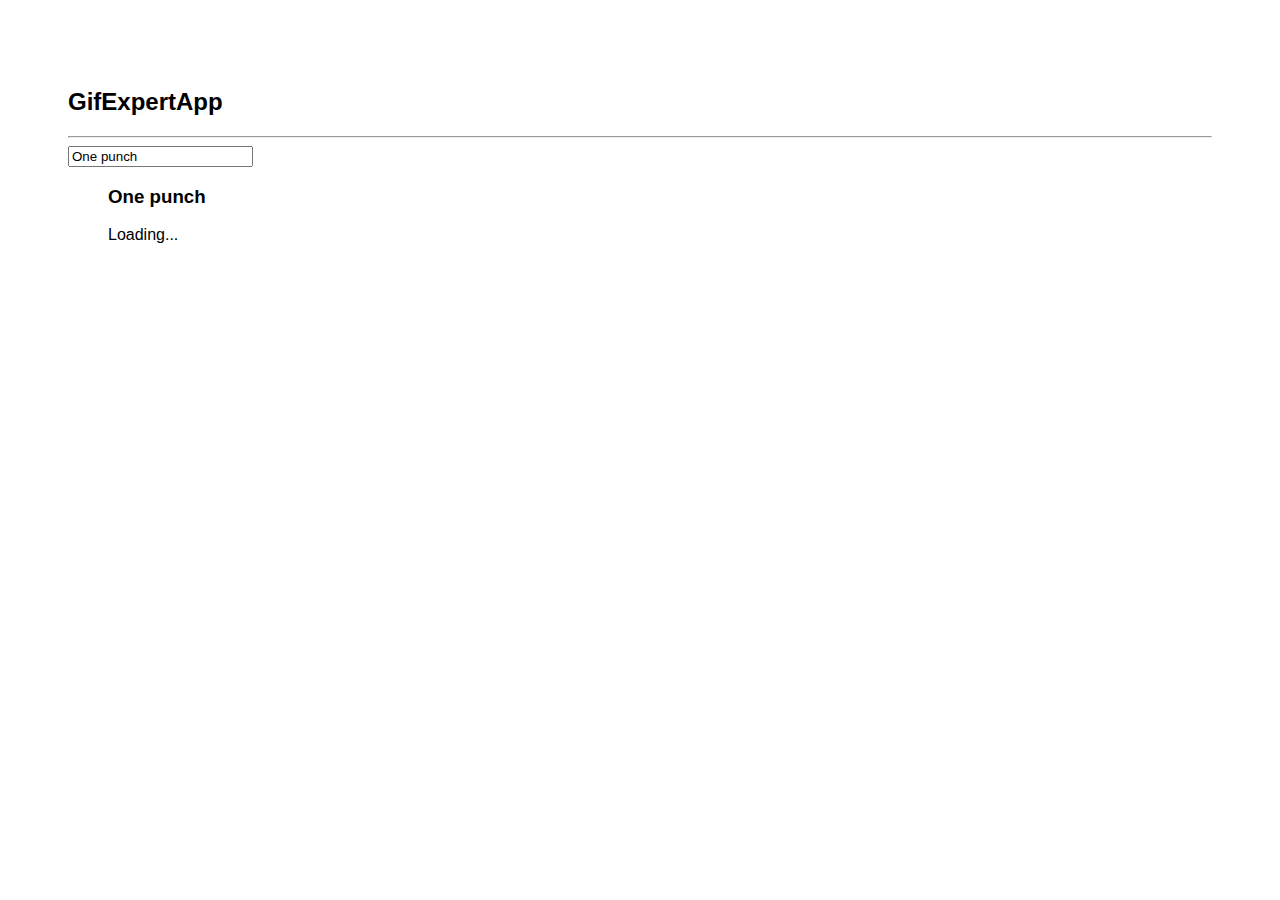
<file: docs/index.html>
<!doctype html>
<html lang="en">

<head>
    <meta charset="utf-8" />
    <link rel="icon" href="./favicon.ico" />
    <meta name="viewport" content="width=device-width,initial-scale=1" />
    <meta name="theme-color" content="#000000" />
    <meta name="description" content="Web site created using create-react-app" />
    <link rel="apple-touch-icon" href="./logo192.png" />
    <link rel="manifest" href="./manifest.json" />
    <link rel="stylesheet" href="https://cdnjs.cloudflare.com/ajax/libs/animate.css/4.1.1/animate.min.css" />
    <title>React App</title>
    <link href="./static/css/main.e915d9c3.chunk.css" rel="stylesheet">
</head>

<body><noscript>You need to enable JavaScript to run this app.</noscript>
    <div id="root"></div>
    <script>!function (e) { function r(r) { for (var n, p, f = r[0], i = r[1], l = r[2], c = 0, s = []; c < f.length; c++)p = f[c], Object.prototype.hasOwnProperty.call(o, p) && o[p] && s.push(o[p][0]), o[p] = 0; for (n in i) Object.prototype.hasOwnProperty.call(i, n) && (e[n] = i[n]); for (a && a(r); s.length;)s.shift()(); return u.push.apply(u, l || []), t() } function t() { for (var e, r = 0; r < u.length; r++) { for (var t = u[r], n = !0, f = 1; f < t.length; f++) { var i = t[f]; 0 !== o[i] && (n = !1) } n && (u.splice(r--, 1), e = p(p.s = t[0])) } return e } var n = {}, o = { 1: 0 }, u = []; function p(r) { if (n[r]) return n[r].exports; var t = n[r] = { i: r, l: !1, exports: {} }; return e[r].call(t.exports, t, t.exports, p), t.l = !0, t.exports } p.m = e, p.c = n, p.d = function (e, r, t) { p.o(e, r) || Object.defineProperty(e, r, { enumerable: !0, get: t }) }, p.r = function (e) { "undefined" != typeof Symbol && Symbol.toStringTag && Object.defineProperty(e, Symbol.toStringTag, { value: "Module" }), Object.defineProperty(e, "__esModule", { value: !0 }) }, p.t = function (e, r) { if (1 & r && (e = p(e)), 8 & r) return e; if (4 & r && "object" == typeof e && e && e.__esModule) return e; var t = Object.create(null); if (p.r(t), Object.defineProperty(t, "default", { enumerable: !0, value: e }), 2 & r && "string" != typeof e) for (var n in e) p.d(t, n, function (r) { return e[r] }.bind(null, n)); return t }, p.n = function (e) { var r = e && e.__esModule ? function () { return e.default } : function () { return e }; return p.d(r, "a", r), r }, p.o = function (e, r) { return Object.prototype.hasOwnProperty.call(e, r) }, p.p = "/"; var f = this["webpackJsonpgif-expert-app"] = this["webpackJsonpgif-expert-app"] || [], i = f.push.bind(f); f.push = r, f = f.slice(); for (var l = 0; l < f.length; l++)r(f[l]); var a = i; t() }([])</script>
    <script src="./static/js/2.de17bf47.chunk.js"></script>
    <script src="./static/js/main.40a73072.chunk.js"></script>
</body>

</html>
</file>
<file: docs/static/css/main.e915d9c3.chunk.css>
*{font-family:"Montserrat",sans-serif}body{padding:60px}.card{align-content:center;border:1px solid grey;border-radius:6px;margin-bottom:10px;margin-right:10px;overflow:hidden}.card-grid{display:flex;flex-direction:row;flex-wrap:wrap}.card p{padding:5px;text-align:center}.card img{max-height:170px}
/*# sourceMappingURL=main.e915d9c3.chunk.css.map */
</file>
